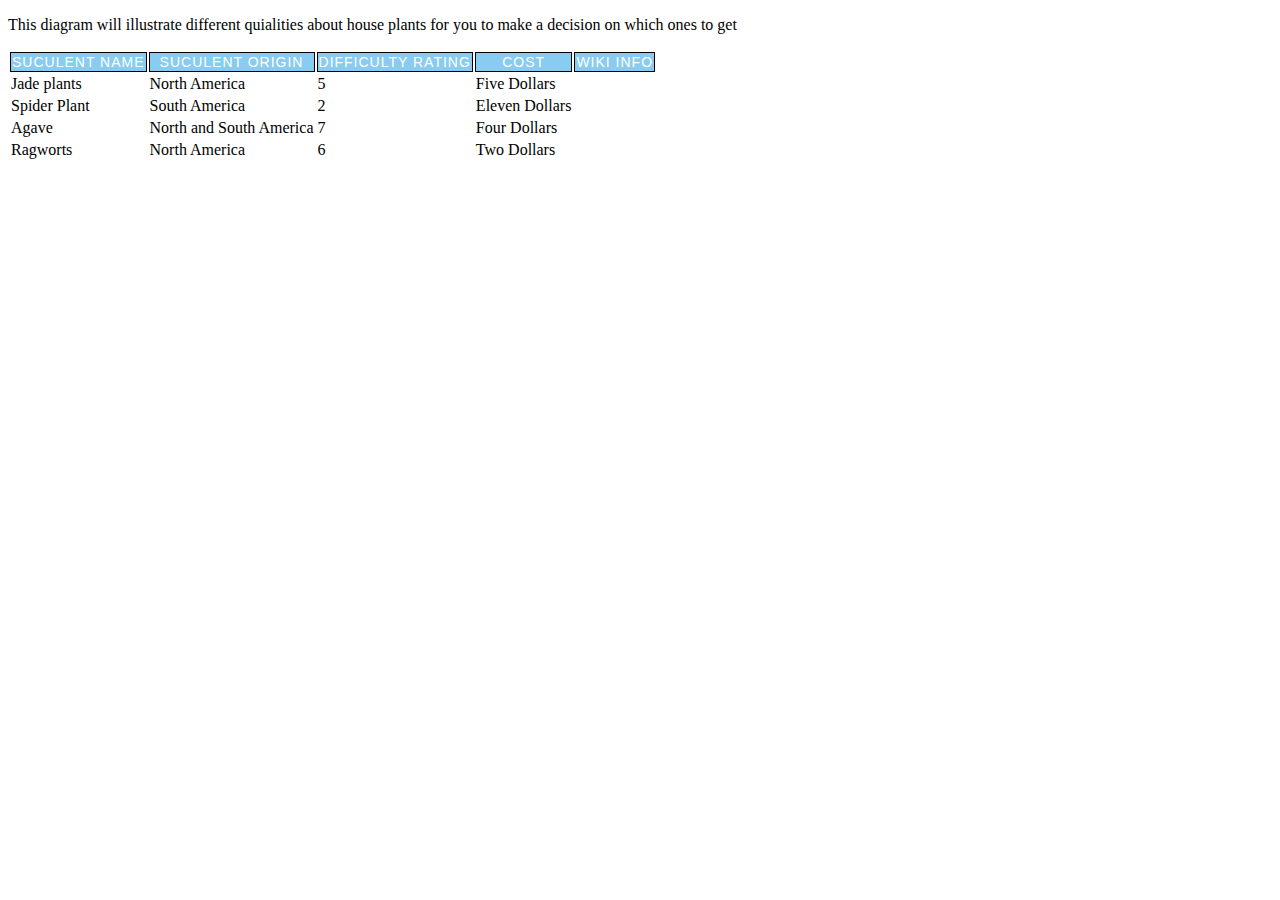
<file: index.html>
<!DOCTYPE html>
<html>
<head>
	<title>House Plant Blogs </title>
	<link rel="stylesheet" type="text/css" href="style.css"/>
</head>

<body>
	<p>This diagram will illustrate different quialities about house plants for you to make a decision on which ones to get</p>

<table>
	<thead>
		<tr>
			<th scope="col">Suculent Name</th>
			<th scope="col">Suculent Origin</th>
			<th scope="col">Difficulty Rating</th>
			<th scope="col">Cost</th>
			<th scope="col">Wiki info</th>
		</tr>
	</thead>

	<tbody>
		<tr>
			<td>Jade plants </td>
			<td>North America</td>
			<td>5</td>
			<td>Five Dollars</td>
			<td <a href = "https://en.wikipedia.org/wiki/Succulent_plant"></a></td>
		</tr>
		<tr>
			<td>Spider Plant </td>
			<td>South America</td>
			<td>2</td>
			<td>Eleven Dollars</td>
		</tr>
		<tr>
			<td>Agave</td>
			<td>North and South America</td>
			<td>7</td>
			<td>Four Dollars</td>
		</tr>
		<tr>
			<td>Ragworts</td>
			<td>North America</td>
			<td>6</td>
			<td>Two Dollars</td>

	</tbody>


</table>
</body>
</html>
</file>
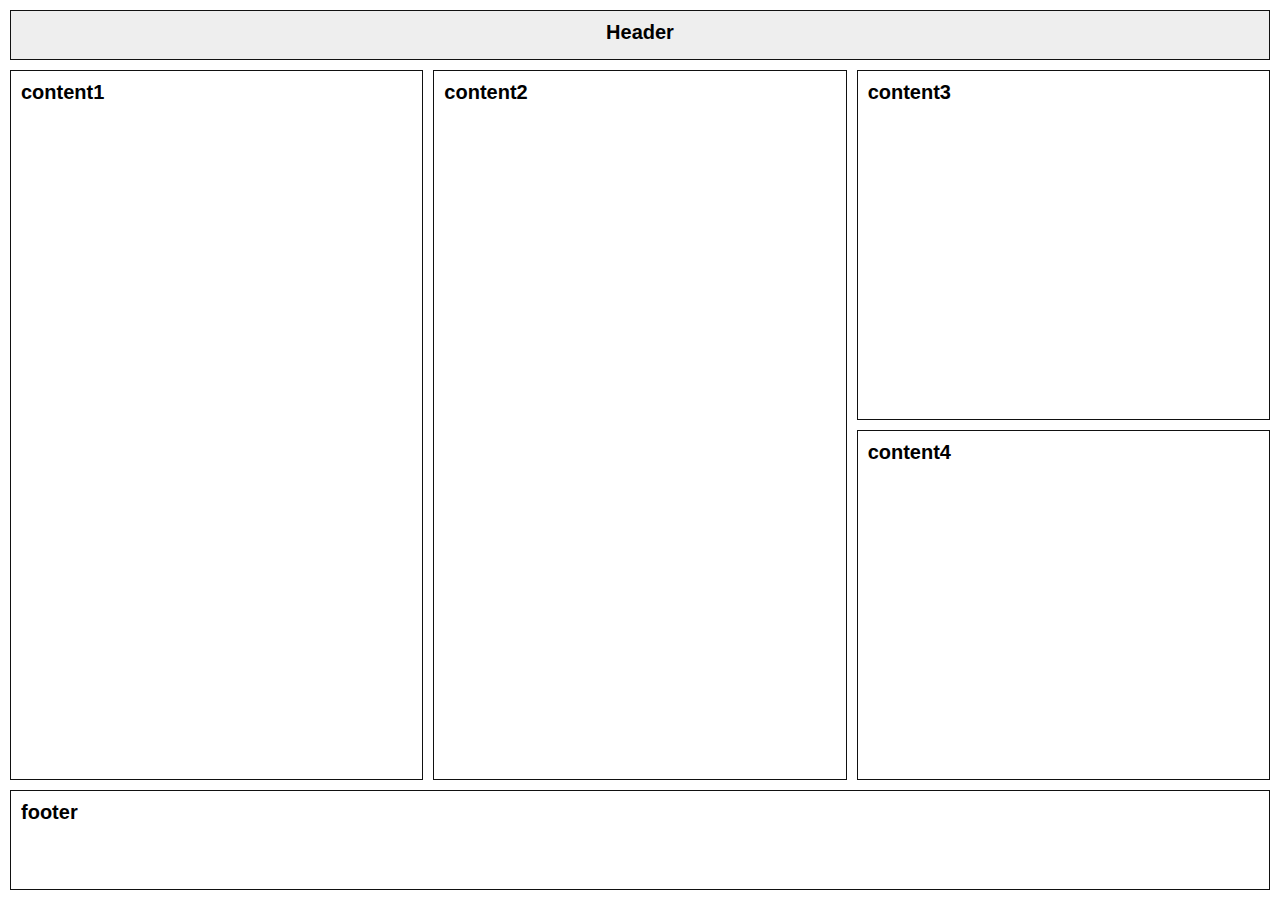
<file: CSS grid/index.html>
<!DOCTYPE>
<head>
	<title>Basic Layout with CSS Grid</title>
	<meta name="viewport" content="width=device-width",intial-scale="1.0">
	<meta charset="utf-8">
	<link rel="shortcut icon" href="/assets/favicon.ico">
	<style>
		body{
			margin:0;
		}
		.container{
			width: 100vw;
			height: 100vh;

			font-family: "quicksand", sans-serif;
			font-weight: bold;
			font-size: 20px;

			display: grid;

			grid-template-columns:1fr 1fr 1fr;
			grid-template-rows: 50px 1fr 1fr 100px;

			grid-row-gap: 10px;
			grid-column-gap: 10px;

			padding: 10px;
			box-sizing: border-box;

		}	

		.container div{
			padding: 10px;
			border:1px solid #111;

		}
		.header{
			grid-column-start: 1;
			grid-column-end: 4;

			text-align: center;
			background-color: #eee;


		}
		.content-large{
			grid-row-start: 2;
			grid-row-end: span 2;
			font-size: 20px
		}
		.footer{
			grid-column: 1/span 3;
		}



	</style>
</head>

<body>
	<div class="container">
		<div class="header">Header</p></div>
		<div class="content-large">content1</div>
		<div class="content-large">content2</div>
		<div class="content-small">content3</div>
		<div class="content-small">content4</div>
		<div class="footer">footer</div>
	</div>
	
</body>
</file>
<file: style.css>
thead th {
	border:1px solid black;
	background:#88ccf1;
	color:#fff;
	font-family:'Lato', sans-serif;
	font-size:14px;
	font-weight:100;
	letter-spacing:1px;
	text-transform: uppercase;
}
</file>
